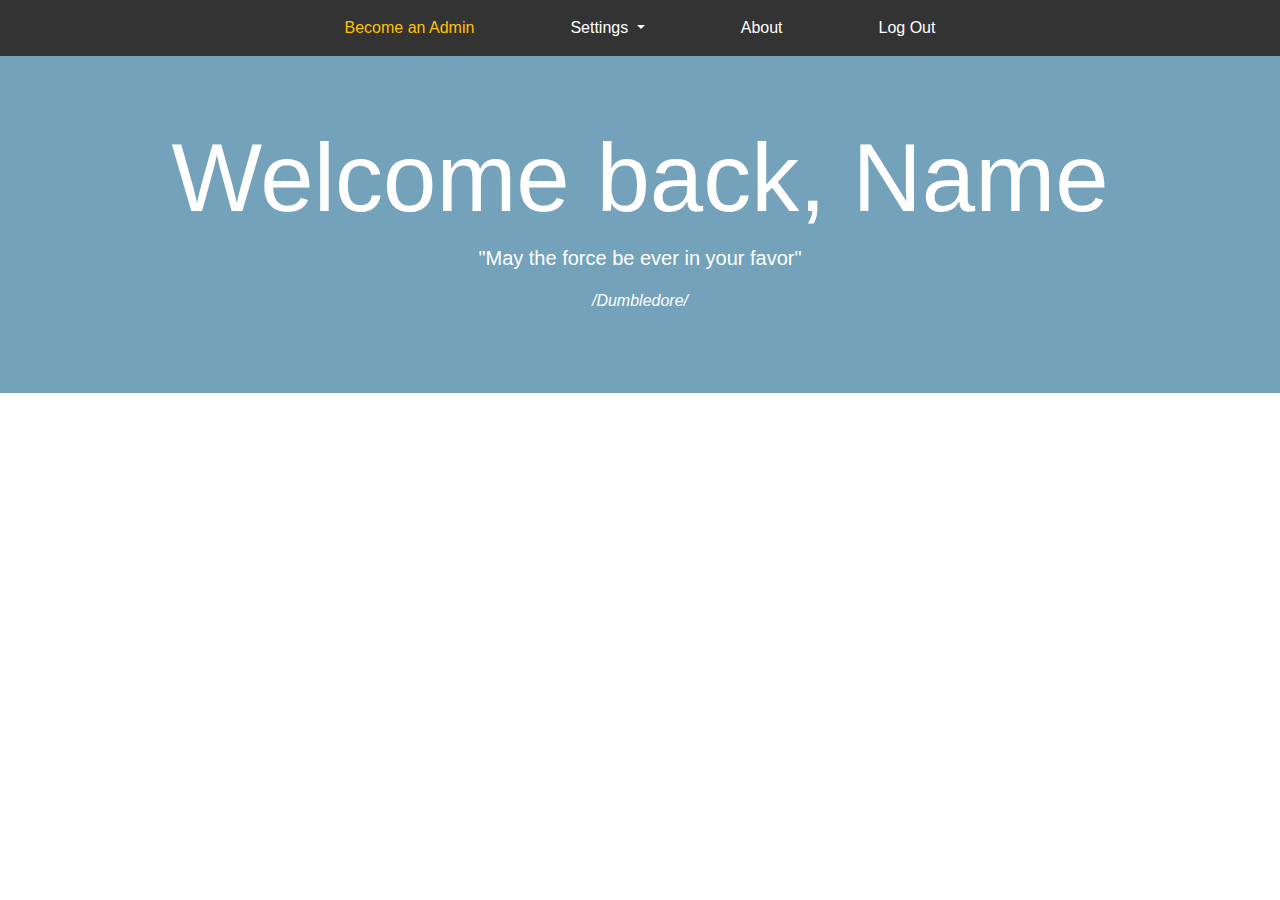
<file: main.html>
<!DOCTYPE html>
<html lang="en">

<head>
    <meta charset="UTF-8">
    <meta name="viewport" content="width=device-width, initial-scale=1.0">
    <link rel="stylesheet" href="https://stackpath.bootstrapcdn.com/bootstrap/4.3.1/css/bootstrap.min.css"
        integrity="sha384-ggOyR0iXCbMQv3Xipma34MD+dH/1fQ784/j6cY/iJTQUOhcWr7x9JvoRxT2MZw1T" crossorigin="anonymous">
    <link rel="stylesheet" href="https://use.fontawesome.com/releases/v5.7.2/css/all.css" integrity="sha384-fnmOCqbTlWIlj8LyTjo7mOUStjsKC4pOpQbqyi7RrhN7udi9RwhKkMHpvLbHG9Sr" crossorigin="anonymous">
    <script src="https://code.jquery.com/jquery-3.3.1.slim.min.js" integrity="sha384-q8i/X+965DzO0rT7abK41JStQIAqVgRVzpbzo5smXKp4YfRvH+8abtTE1Pi6jizo" crossorigin="anonymous"></script>
    <script src="https://cdnjs.cloudflare.com/ajax/libs/popper.js/1.14.6/umd/popper.min.js" integrity="sha384-wHAiFfRlMFy6i5SRaxvfOCifBUQy1xHdJ/yoi7FRNXMRBu5WHdZYu1hA6ZOblgut" crossorigin="anonymous"></script>
    <script src="https://stackpath.bootstrapcdn.com/bootstrap/4.2.1/js/bootstrap.min.js" integrity="sha384-B0UglyR+jN6CkvvICOB2joaf5I4l3gm9GU6Hc1og6Ls7i6U/mkkaduKaBhlAXv9k" crossorigin="anonymous"></script>
    <title>FE Project</title>
</head>

<body>

    <!-- NAVBAR -->

    <nav class="navbar navbar-expand-lg py-3 sticky-top" style="background: #333;">

        <div class="navbar-nav mx-auto">
            <li class="mx-5">
                <a href="" class="text-warning" id="becomeAdminBtn">
                    <i class="fas fa-crown fa-lg text-warning"></i>
                    Become an Admin
                </a>
            </li>
            <li class="dropdown mx-5">
                <a href="" class="dropdown-toggle text-white" id="dropdownMenuButton" data-toggle="dropdown">
                    <i class="fas fa-cog text-white fa-lg"></i>
                    Settings
                </a>
                <div class="dropdown-menu">
                    <a class="dropdown-item" href="#" id="listViewBtn"><i class="fas fa-th-list"></i> List View</a>
                    <a class="dropdown-item" href="#" id="gridViewBtn"><i class="fas fa-th"></i> Grid View</a>
                    <a class="dropdown-item text-danger" href="#" id="clearArrayBtn"><i class="fas fa-trash-alt"></i> Clear Local Storage</a>
                </div>
            </li>
            <li class="mx-5">
                <a href="" class="text-white" id="aboutBtn">
                    <i class="fas fa-info-circle text-white fa-lg"></i>
                    About
                </a>
            </li>
            <li class="mx-5">
                <a href="#" class="text-white" id="logoutBtn">
                    <i class="fas fa-sign-out-alt text-white fa-lg"></i>
                    Log Out
                </a>    
            </li>

        </div>
    </nav>

    <!-- JUMBOTRON -->

    <div class="jumbotron jumbotron-fluid text-white text-center" style="background: #73a2ba;">
        <!-- jumbotron-fluid gets rid of the corner rounding thats assignes to it by default -->
        <div class="container">
            <h1 class="display-1">Welcome back, <span class="text-lowercase text-capitalize">name</span></h1>
            <p class="lead">"May the force be ever in your favor"</p>
            <p class="font-italic">/Dumbledore/</p>
        </div>
        <form id="editForm" class="container col-lg-4 col-sm-10">
            <div class="form-group">
                <input type="text" class="form-control" name="" id="editField">
            </div>
            <div class="form-group">
                <button type="submit" class="btn btn-primary btn-block" id="submitEdit">Edit</button>
            </div>
        </form>
    </div>

    <!-- CARDS -->

    <div class="container text-muted">
        <div class="row" id="cards">
        </div>
    </div>

    <!-- TABLE -->
    <div class="container">
        <table class="table" id="table">
            
            </tbody>
        </table>
    </div>
    <script src="scripts/main.js"></script>
</body>

</html>
</file>
